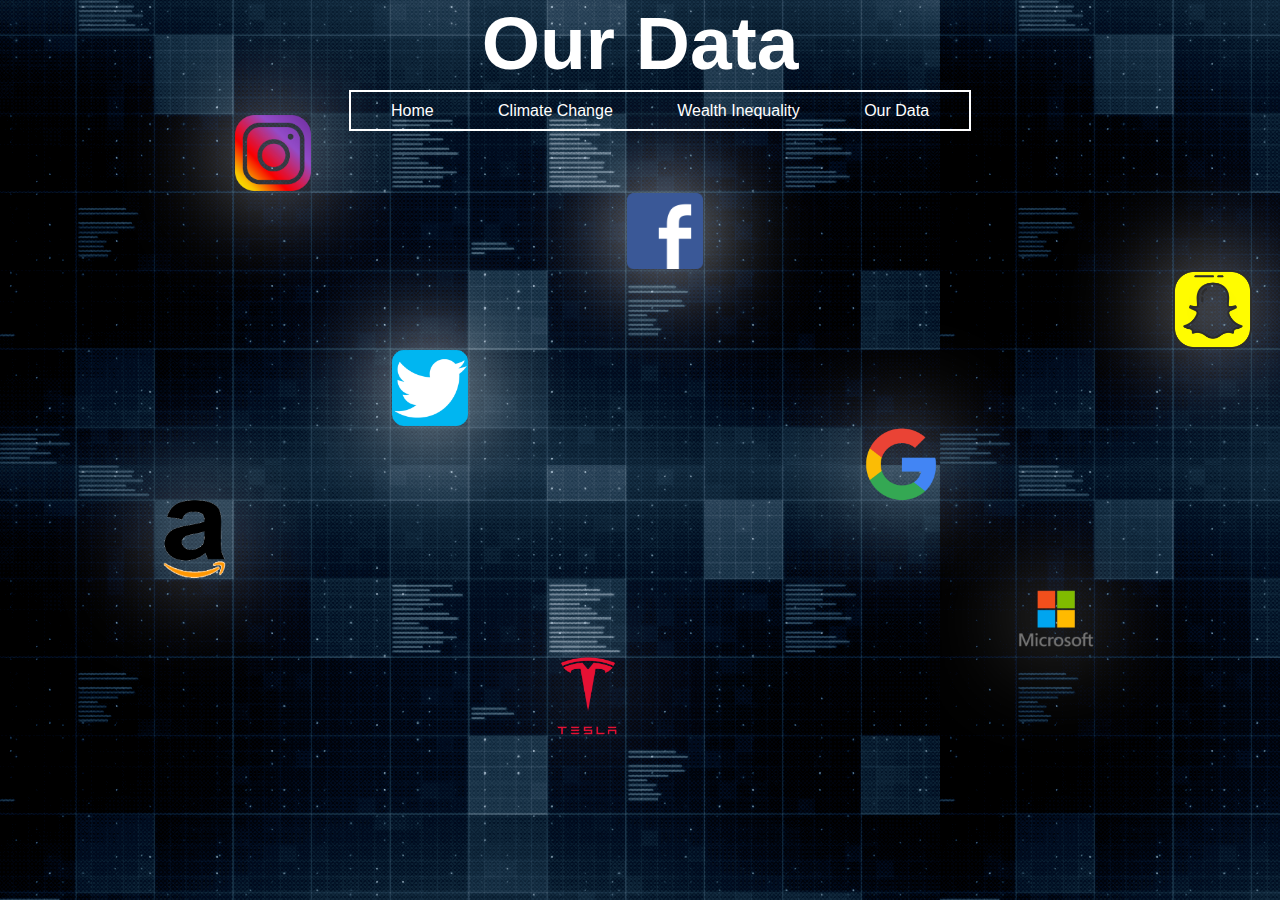
<file: Page4.html>
<!DOCTYPE html>
<html id="dataM">
  <head>
    <meta charset="utf-8">
    <meta name="viewport" content="width=device-width, initial-scale= 1.0">
    <title>Page 4</title>
    <link rel="stylesheet" type="text/css" href="css/style.css">

  </head>

  <body>
    <div id="mainContainer">
        <div id="contentContainer">
          <h1 class="centeredTextDM">
            Our Data
          </h1>
          <ul class="menu4">
            <li>
              <a href="index.html" style="color: white;">Home</a>
              <a href="page2.html" style="color:white;">Climate Change</a>
              <a href="page3.html" style="color:white;">Wealth Inequality</a>
              <a href="page4.html" style="color:white;">Our Data</a>
            </li>
          </ul>
        <img class="fadeIn" src="images/new-instagram-logo-png-transparent-light-858x857.png">
        <img class="fadeFa" src="images/facebook-logo-png-transparent-background.png">
        <img class="fadeSn" src="images/snap_logo_transparent256.png">
        <img class="fadeTw" src="images/unnamed.png">
        <img class="fadeGo" src="images/google-logo-icon-png-transparent-background-osteopathy-16.png">
        <img class="fadeAm" src="images/amazon-icon-symbol-png-logo-21.png">
        <img class="fadeMi" src="images/microsoft_logo_transparent256.png">
        <img class="fadeTe" src="images/Tesla-Logo-Transparent-Background.png">
      </div>
    </div>
  </body>

</html>
</file>
<file: css/style.css>
/* CSS Styles */

@font-face{
  font-family: Cola;
  src: url(loki_cola/LOKICOLA.ttf) format('truetype');
}

html{
  font-family: 'Arial';
  background-color: rgb(235, 52, 134);
}

#home{
  background: url(../images/enjoy_capitalism.png) no-repeat center center fixed;
  background-size: cover;
}

#climateChange{
  background: url(../gifs/490a30d3fb8104f197dc20da771cb8efb1481ed3.gif) no-repeat center center fixed;
  background-size: 1410px 765px;
}

#wealthIn{
  background: url(../gifs/.gif);
}

#dataM{
  background: url(../gifs/bluekai-tc-hero.gif);
}

body{
  padding:0px;
  margin: 0px;
}

.h1Home{
  text-align: center;
  font-family: Cola;
  font-size: 75px;
  color: white;
  margin-top: 0px;
  padding-top: 20px;
}

p{
  color: rgb(52, 89, 235);
  font-size: 20px;
  margin-left: 10px;
  margin-right: 10ps;
}

a{
  color: black;
  text-decoration: none;
  padding: 30px;
}

a:hover{
  color: grey;
  text-decoration: none;
}

.menu> li{
  list-style-type: none;
  display: inline;
  padding: 10px;
  background-color: white;
  border: 2px black solid;
}

.menu{
  text-align: center;
}

.menu2> li{
  list-style-type: none;
  display: inline;
  padding: 10px;
  background-color: #931BFF;
  border: 2px black solid;
}

.menu2{
  text-align: center;
  filter: drop-shadow(30px -15px 25px #931BFF);
}

.menu4> li{
  list-style-type: none;
  display: inline;
  padding: 10px;
  background-color: transparent;
  border: 2px white solid;
}

.menu4{
  text-align: center;
}

#mainContainer{
  width: 100%;
  height: auto;
  position: relative;
}

#contentContainerCC{
  position: relative;
  width: 800px;
  height: auto;
  background-color: black;
  margin-left: auto;
  margin-right: auto;
  opacity: 0.3;
}

.centeredText{
  text-align: center;
  margin-bottom: 10px;
  margin-top: 0px;
  color: #931BFF;
  font-size: 75px;
  filter: drop-shadow(30px -15px 25px #931BFF);
}

.centeredTextDM{
  text-align: center;
  margin-bottom: 10px;
  margin-top: 0px;
  color: white;
  font-size: 75px;
}

.city{
  position: fixed;
  filter: drop-shadow(0px 0px 100px white);
}

.imac{
  position: absolute;
  left: 50%;
  top: 30%;
  display: inline-block;
}

.mountainVideo{
  position: absolute;
  left: 50px;
  top: 20%;
  display: inline-block;
}

.titleText{
  position: absolute;
  font-size: 40px;
  color: white;
  left: 30px;
}

#pg2Link{
  position: absolute;
  color: white;
  text-decoration: none;
  top: 80%;
}

@keyframes fading{
  0%{
    opacity: 0;
  }
  20%{
    opacity: 1;
  }
  100%{
    opacity: 0;
  }
}

@keyframes fading2{
  0%{
    opacity: 0;
  }
  40%{
    opacity: 1;
  }
  100%{
    opacity: 0;
  }
}

@keyframes fading3{
  0%{
    opacity: 0;
  }
  60%{
    opacity: 1;
  }
  100%{
    opacity: 0;
  }
}

@keyframes fading4{
  0%{
    opacity: 0;
  }
  80%{
    opacity: 1;
  }
  100%{
    opacity: 0;
  }
}

@keyframes fading5{
  0%{
    opacity: 0;
  }
  20%{
    opacity: 1;
  }
  100%{
    opacity: 0;
  }
}

@keyframes fading6{
  0%{
    opacity: 0;
  }
  40%{
    opacity: 1;
  }
  100%{
    opacity: 0;
  }
}

@keyframes fading7{
  0%{
    opacity: 0;
  }
  60%{
    opacity: 1;
  }
  100%{
    opacity: 0;
  }
}

@keyframes fading8{
  0%{
    opacity: 0;
  }
  80%{
    opacity: 1;
  }
  100%{
    opacity: 0;
  }
}

.fadeIn{
  animation: fading 1s infinite;
  display: block;
  width: 76px;
  height: 76px;
  margin-left: 235px;
  margin-top: -21px;
  filter: drop-shadow(0px 0px 50px white);
}

.fadeFa{
  animation: fading 1s infinite;
  display: block5;
  width: 76px;
  height: 76px;
  margin-left: 627px;
  margin-top: 2px;
  filter: drop-shadow(0px 0px 50px white);
}

.fadeSn{
  animation: fading3 1s infinite;
  display: block;
  width: 137px;
  height: 137px;
  margin-left: 1144px;
  margin-top: -32px;
  filter: drop-shadow(0px 0px 50px white);
}

.fadeTw{
  animation: fading8 1s infinite;
  display: block;
  width: 80px;
  height: 80px;
  margin-left: 390px;
  margin-top: -30px;
  filter: drop-shadow(0px 0px 50px white);
}

.fadeGo{
  animation: fading7 1s infinite;
  display: block;
  width: 78px;
  height: 78px;
  margin-left: 862px;
  margin-top: -3px;
  filter: drop-shadow(0px 0px 50px white);
}

.fadeAm{
  animation: fading4 1s infinite;
  display: block;
  width: 85px;
  height: 85px;
  margin-left: 151px;
  margin-top: -6px;
  filter: drop-shadow(0px 0px 50px white);
}

.fadeMi{
  animation: fading6 1s infinite;
  display: block;
  width: 100px;
  height: 100px;
  margin-left: 1006px;
  margin-top: -14px;
  filter: drop-shadow(0px 0px 50px white);
}

.fadeTe{
  animation: fading2 1s infinite;
  display: block;
  width: 92px;
  height: 92px;
  margin-left: 542px;
  margin-top: -17px;
  filter: drop-shadow(0px 0px 50px white);
}

/* flex box stuff  */

.row{
  height: auto;
  position: relative;
  display: flex;
  flex-wrap: wrap;
  opacity: 0.1;
}

.greenDiv{
  position: relative;
  flex:1;
  height: 200px;
  color: white;
  background-color: green;
}

.yellowDiv{
  position: relative;
  flex: 1;
  height: 200px;
  color: black;
  background-color: yellow;
}

.relativePos{
  width: 50px;
  z-index: 1;
  height: 50px;
  left: 30px;
  top: 50px;
  position: relative;
  background-color: orange;
}

.absPos{
  position: absolute;
  width: 80px;
  height: 80px;
  background-color: purple;
  left: 10px;
}

.fixedPos{
  position: fixed;
  top: 40px;
  left: 100px;
  z-index: -1;
}

/* Animation things */

.animated-circle{
  width: 200px;
  height: 200px;
  position: fixed;
  z-index: 2;
  border-radius: 50%;
  background-color: rgb(200, 100, 40);
  top: 200px;
  transform: skewY(20deg);
  animation-name: moving-circle;
  animation-duration: 1m;
  animation-iteration-count: infinite;
}

@keyframes moving-circle{
  0%{
    left: 0px;
    background-color: rgb(200, 100, 40);
  }

  50%{
    left: calc(100% - 200px);
    background-color: rgb(100, 200, 40);
  }

  100%{
    left: 0px;
    background-color: rgb(200, 100, 40);
  }
</file>
